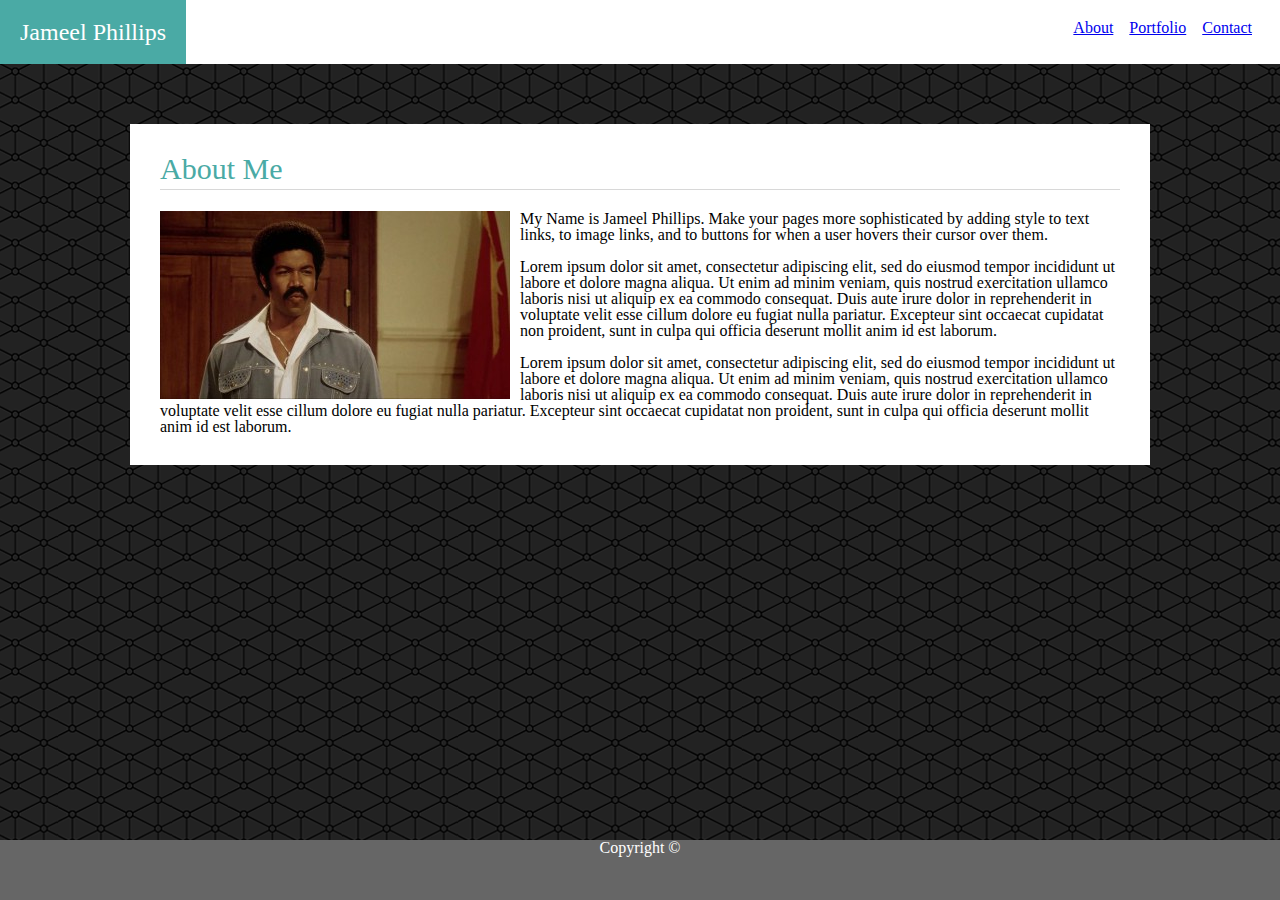
<file: index.html>
<!DOCTYPE html>
<html>
<head>
    <meta charset="utf-8" />
    <meta http-equiv="X-UA-Compatible" content="IE=edge">
    <title>Page Title</title>
    <link rel="stylesheet" type="text/css" media="screen" href="./assets/css/reset.css" />
    <link rel="stylesheet" type="text/css" media="screen" href="./assets/css/style.css" />
</head>
<body>
    <div class="header">
        <header class="name">
            <h1>Jameel Phillips</h1>
        </header>
    
        <nav class="navigation">
            <ul class="navigationOptions">
                    <li><a href="contact.html">Contact</a></li>
                    <li><a href="portfolio.html">Portfolio</a></li>
                    <li><a href="index.html">About</a></li>
            </ul>
        </nav>
    </div>

    <div class="container">

    
        <div class="content">
            <h2 class="title">About Me</h2>
            <br/>
            <p><img class="picture" src="./assets/images/BDynamite.jpeg" alt="Jameel">My Name is Jameel Phillips. 
                Make your pages more sophisticated by adding style to text links, to image links, 
                and to buttons for when a user hovers their cursor over them.
            </p>
            <br/>
            <p>Lorem ipsum dolor sit amet, consectetur adipiscing elit, sed do eiusmod tempor incididunt ut labore et dolore magna 
                    aliqua. Ut enim ad minim veniam, quis nostrud exercitation ullamco laboris nisi ut aliquip ex ea commodo consequat.
                    Duis aute irure dolor in reprehenderit in voluptate velit esse cillum dolore eu fugiat nulla pariatur. Excepteur 
                    sint occaecat cupidatat non proident, sunt in culpa qui officia deserunt mollit anim id est laborum.
            </p>
            <br/>
            <p>Lorem ipsum dolor sit amet, consectetur adipiscing elit, sed do eiusmod tempor incididunt ut labore et dolore magna 
                aliqua. Ut enim ad minim veniam, quis nostrud exercitation ullamco laboris nisi ut aliquip ex ea commodo consequat.
                Duis aute irure dolor in reprehenderit in voluptate velit esse cillum dolore eu fugiat nulla pariatur. Excepteur 
                sint occaecat cupidatat non proident, sunt in culpa qui officia deserunt mollit anim id est laborum.
            </p>
        </div>
    </div>

    <footer class="footer">Copyright &#169;</footer>
</body>
</html>
</file>
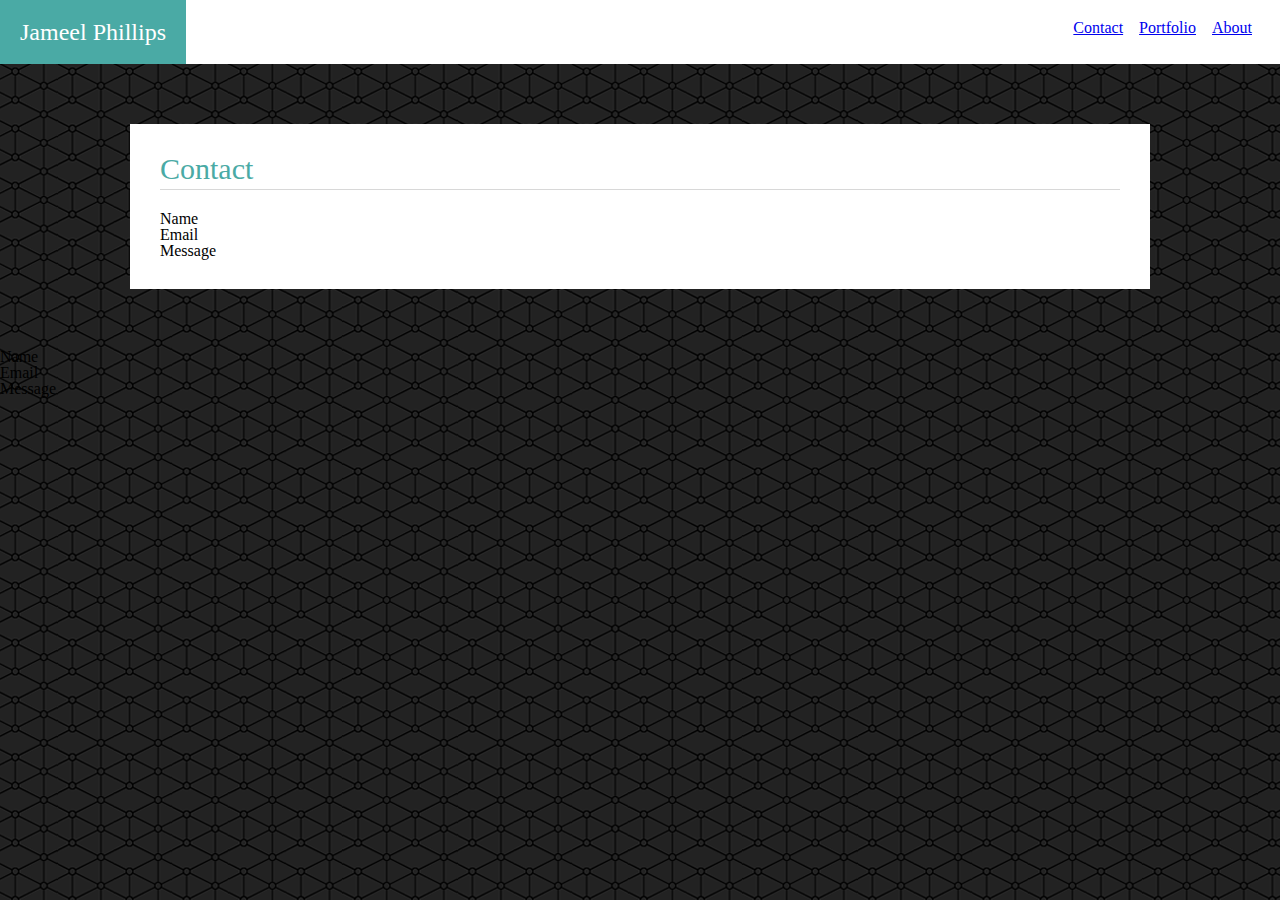
<file: contact.html>
<!DOCTYPE html>
<html>
<head>
    <meta charset="utf-8" />
    <meta http-equiv="X-UA-Compatible" content="IE=edge">
    <title>Page Title</title>
    <link rel="stylesheet" type="text/css" media="screen" href="./assets/css/reset.css" />
    <link rel="stylesheet" type="text/css" media="screen" href="./assets/css/style.css" />
</head>
<body>
    <div class="header">
        <header class="name">
            <h1>Jameel Phillips</h1>
        </header>
    
        <nav class="navigation">
            <li><a href="#">About</a></li>
            <li><a href="#">Portfolio</a></li>
            <li><a href="#">Contact</a></li>
        </nav>
    </div>

    <div class="container">

    
        <div class="content">
            <h2 class="title">Contact</h2>
            <br/>
            <h2>Name</h2>
            <h2>Email</h2>
            <h2>Message</h2>
        </div>
    </div>
    <h2>Name</h2>
    <h2>Email</h2>
    <h2>Message</h2>
</body>
</html>
</file>
<file: assets/css/style.css>
body{
    background-image: url("../images/connectwork.png");
    /* background-size: auto; */
}

.name{
    background-color: #4aaaa5;
    padding: 20px;
    text-align: center;
    color: white;
    float: left;
    font-size: 24px;
    font-family: 'Georgia', Times, "Times New Roman", serif;
}

.header{
    background-color: white;
    text-align: center;
    color: #777777;
    border-bottom-color: black;
    /*border-bottom-width: 4px;*/
    /* width: 960px; */
    margin: auto;
}

.navigation{
    box-sizing: border-box;
    overflow: hidden;
    padding: 20px;
}

.navigation li{
    float: right;
    display: block;
    color: black;
    text-align: center;
    padding: 0px 8px 8px 8px;
}

.header:after {
    content: "";
    display: table;
    clear: both;
}

.title{
    font-size: 30px;
    font-family: 'Georgia', Times, Times New Roman, serif;
    font-style: bold; 
    color: #4aaaa5;
    padding-bottom: 5px;
    border-bottom-color: #d8d8d8;
    border-bottom-width: 1.5px;
    border-bottom-style: solid;
    margin-bottom: 5px; 
}
.title:after {
    content: "";
    display: table;
    clear: both;
}

.picture{
    float:  left;
    overflow: auto;
    padding: 0px 10px 0px 0px;
}

.picture::after{
    clear: both;
}

.header_background{
    border-color: #cccccc;
    Background-color: #ffffff;
}

.container{
    padding: 60px;
}

.content{
    background-color:white;
    border-color: #dddddd;
    width: 960px;
    margin-left: auto;
    margin-right: auto;
    padding: 30px;
}

li{
    float: right;
}

.heading_font{
    font-family: Georgia, Times, 'Times New Roman', serif;
}

.text_font{
    font-family: Arial, 'Helvetica Neue' Helvetica, sans-serif;
}

.two-toned-footer{
    height: 6px;
    padding-top: 3px;
}
.footer{
    position: absolute;
    bottom: 0;

    background-color: #666666;
    color: white;
    clear: both;
    text-align: center;
    height: 60px;
    width: 100%;
    border-color: #4aaaa5;
    border-top-width: 15px;
    
}
</file>
